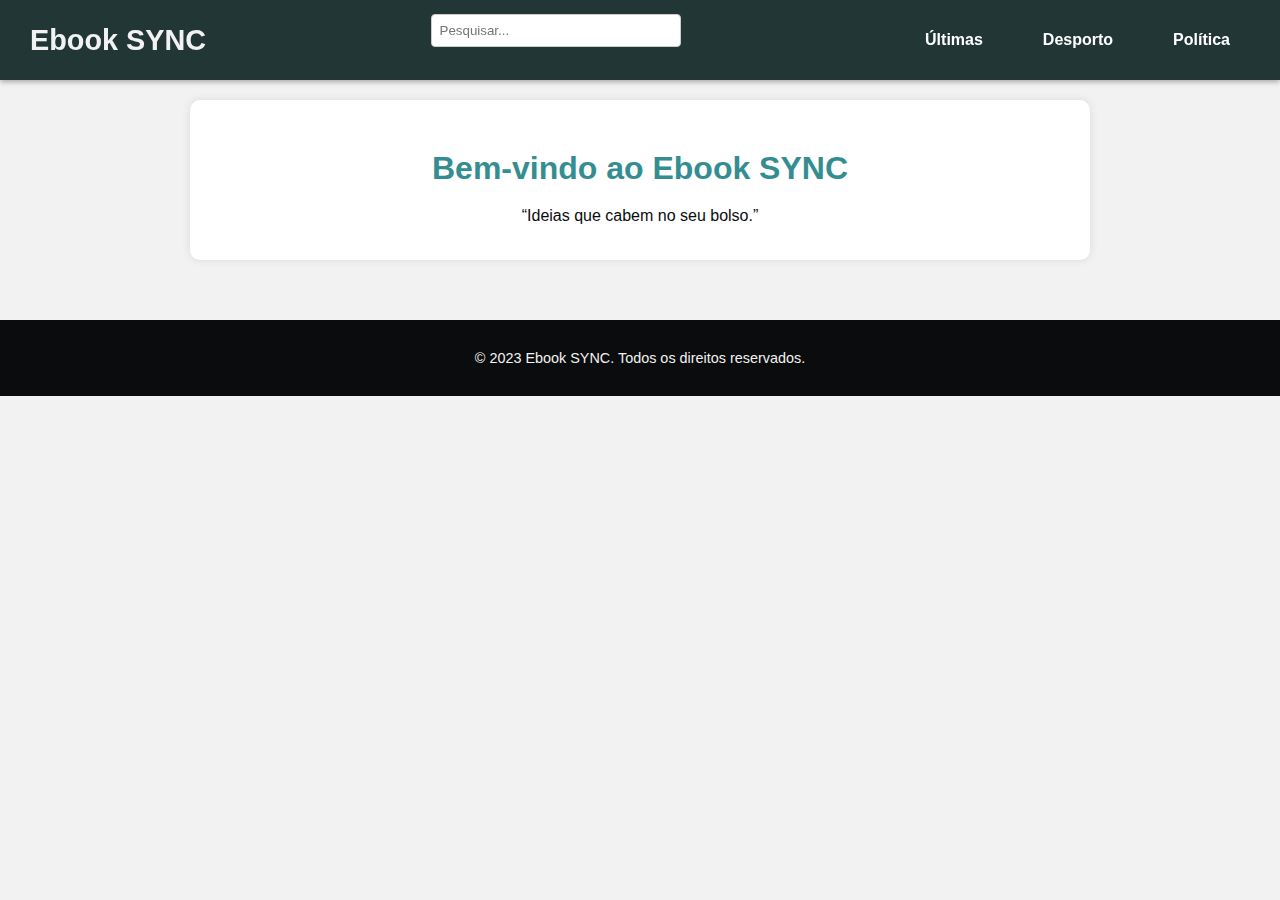
<file: index.html>
<!DOCTYPE html>
<html lang="pt-pt">
<head>
    <meta charset="UTF-8">
    <title>Ebook SYNC</title>
    <link rel="stylesheet" type="text/css" href="style.css">  
    <link rel="shortcut icon" type="image/x-icon" href="favicon_io (1)/android-chrome-192x192.png" alt="Ícone do site">
</head>

<body>
    <header>
        <h1 class="text">Ebook SYNC</h1> <!-- Adicionada classe para corresponder ao CSS original -->
        <input type="text" id="busca" placeholder="Pesquisar...">
        <nav>
            <button class="botao" onclick="window.location.href='ultimas.html'">Últimas</button>
            <button class="botao" onclick="window.location.href='desporto.html'">Desporto</button>
            <button class="botao" onclick="window.location.href='politica.html'">Política</button>    
        </nav>
    </header>

    <main>
        <h1>Bem-vindo ao Ebook SYNC</h1> <!-- Movido para main, conforme estilos CSS -->
        <article>
            <p>“Ideias que cabem no seu bolso.”</p>
        </article>
    </main>

    <footer>
        &copy; 2023 Ebook SYNC. Todos os direitos reservados. <!-- Conteúdo corrigido -->
    </footer>
</body>
</html>
</file>
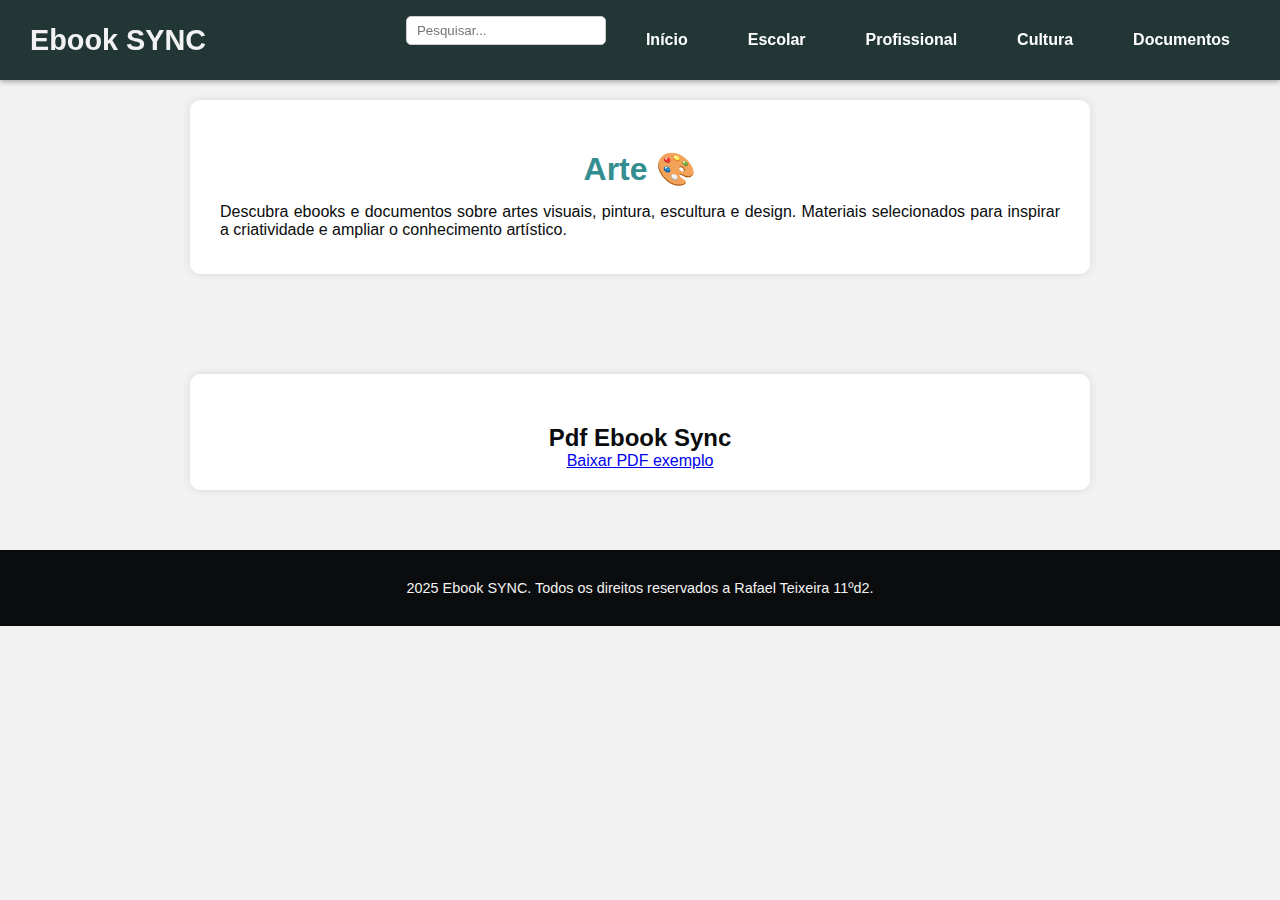
<file: arte.html>
<!DOCTYPE html>
<html lang="pt-pt">
<head>
    <meta charset="UTF-8">
    <title>Ebook SYNC</title>
    <link rel="stylesheet" type="text/css" href="style.css">  
    <link rel="shortcut icon" type="image/x-icon" href="favicon_io (1)/android-chrome-192x192.png" alt="Ícone do site">
</head>

<body>
    <header>
        <div class="header-left">
            <h1>Ebook SYNC</h1>
        </div>
        <div class="header-right">
            <input type="text" id="busca" placeholder="Pesquisar...">
        <nav>
            <button class="botao" onclick="window.location.href='index.html'">Início</button> 
            <button class="botao" onclick="window.location.href='escolar.html'">Escolar</button>
            <button class="botao" onclick="window.location.href='profissional.html'">Profissional</button>
            <button class="botao" onclick="window.location.href='cultura.html'">Cultura</button>
            <button class="botao" onclick="window.location.href='documentos.html'">Documentos</button>    
    
        </nav>
        </div>
    </header>

        <main>
            <h1>Arte 🎨</h1>
            <p>Descubra ebooks e documentos sobre artes visuais, pintura, escultura e design. Materiais selecionados para inspirar a criatividade e ampliar o conhecimento artístico.</p>
        </main>

        <main>
            <h2>Pdf Ebook Sync</h2>  
            <a href="pdf/E-book Sync - Exemplo.pdf" download="Exemplo.pdf">
                    Baixar PDF exemplo</a>

        </main>
    <footer>
        <p>2025 Ebook SYNC. Todos os direitos reservados a Rafael Teixeira 11ºd2.</p>
    </footer>
</body>
</html>
</file>
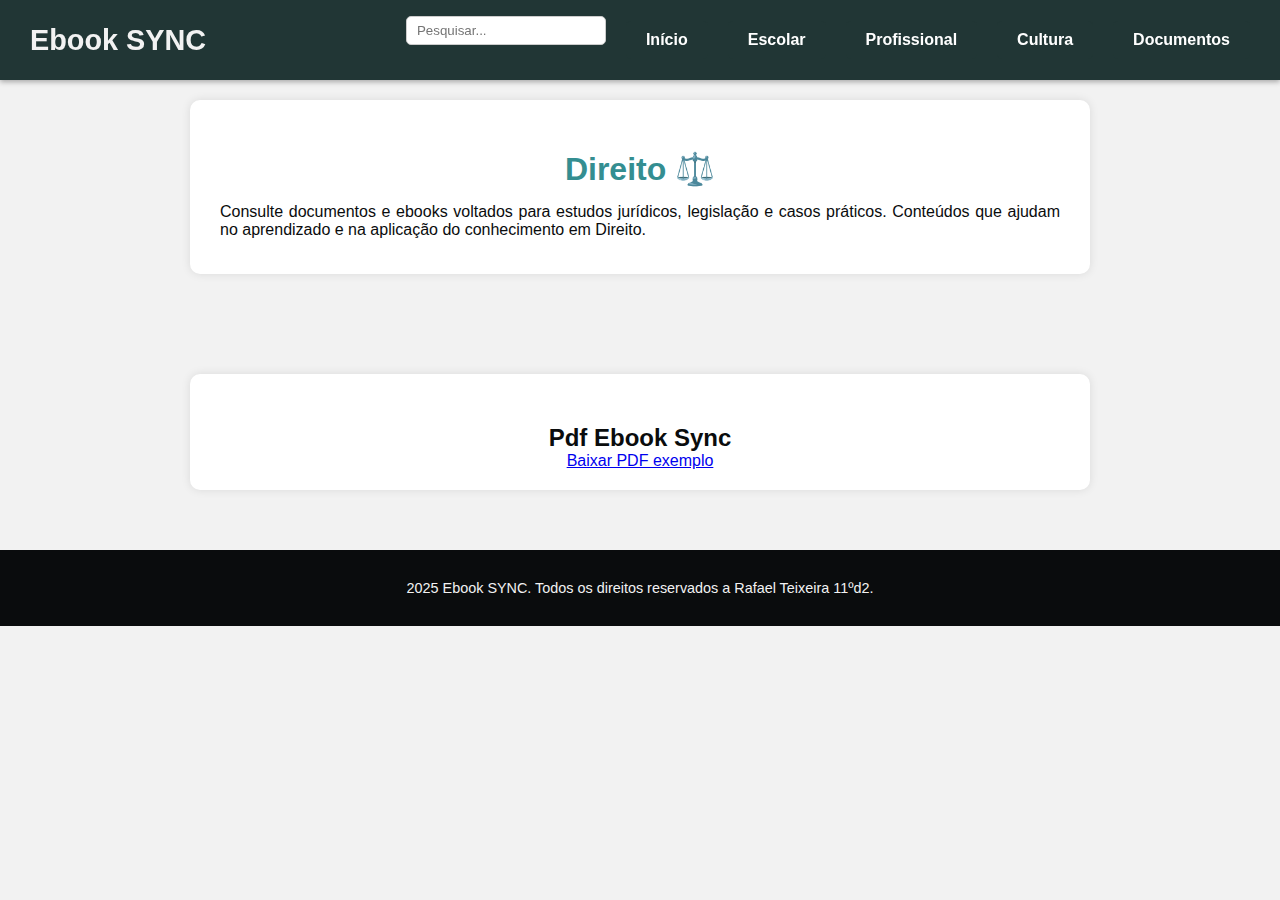
<file: direito.html>
<!DOCTYPE html>
<html lang="pt-pt">
<head>
    <meta charset="UTF-8">
    <title>Ebook SYNC</title>
    <link rel="stylesheet" type="text/css" href="style.css">  
    <link rel="shortcut icon" type="image/x-icon" href="favicon_io (1)/android-chrome-192x192.png" alt="Ícone do site">
</head>

<body>
    <header>
        <div class="header-left">
            <h1>Ebook SYNC</h1>
        </div>
        <div class="header-right">
            <input type="text" id="busca" placeholder="Pesquisar...">
        <nav>
            <button class="botao" onclick="window.location.href='index.html'">Início</button> 
            <button class="botao" onclick="window.location.href='escolar.html'">Escolar</button>
            <button class="botao" onclick="window.location.href='profissional.html'">Profissional</button>
            <button class="botao" onclick="window.location.href='cultura.html'">Cultura</button>
            <button class="botao" onclick="window.location.href='documentos.html'">Documentos</button>    
    
        </nav>
        </div>
    </header>

        <main>
            <h1>Direito ⚖️</h1>
            <p>Consulte documentos e ebooks voltados para estudos jurídicos, legislação e casos práticos. Conteúdos que ajudam no aprendizado e na aplicação do conhecimento em Direito.</p>
        </main>

        <main>
            <h2>Pdf Ebook Sync</h2>  
            <a href="pdf/E-book Sync - Exemplo.pdf" download="Exemplo.pdf">
                    Baixar PDF exemplo</a>

        </main>
    <footer>
        <p>2025 Ebook SYNC. Todos os direitos reservados a Rafael Teixeira 11ºd2.</p>
    </footer>
</body>
</html>
</file>
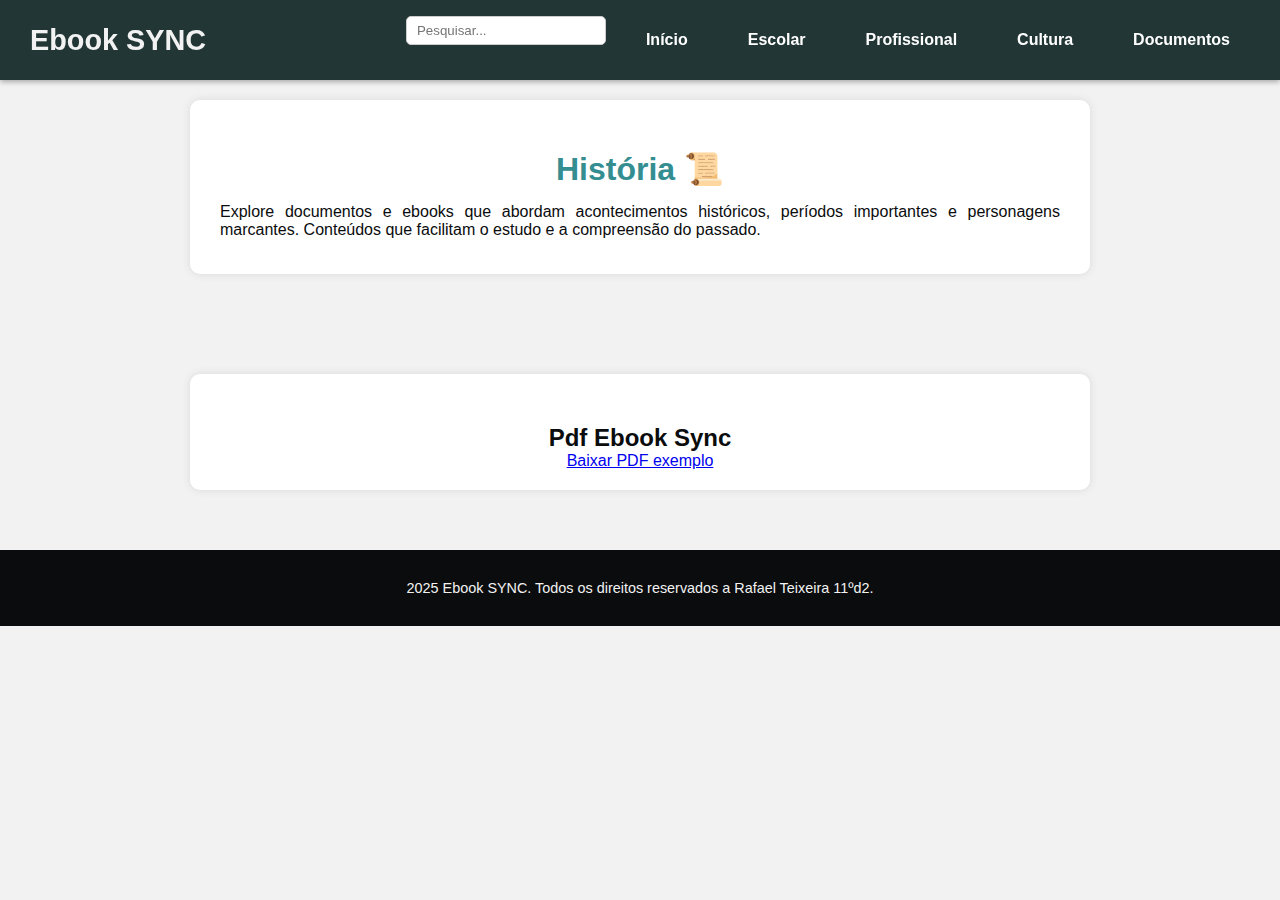
<file: historia.html>
<!DOCTYPE html>
<html lang="pt-pt">
<head>
    <meta charset="UTF-8">
    <title>Ebook SYNC</title>
    <link rel="stylesheet" type="text/css" href="style.css">  
    <link rel="shortcut icon" type="image/x-icon" href="favicon_io (1)/android-chrome-192x192.png" alt="Ícone do site">
</head>

<body>
    <header>
        <div class="header-left">
            <h1>Ebook SYNC</h1>
        </div>
        <div class="header-right">
            <input type="text" id="busca" placeholder="Pesquisar...">
        <nav>
            <button class="botao" onclick="window.location.href='index.html'">Início</button> 
            <button class="botao" onclick="window.location.href='escolar.html'">Escolar</button>
            <button class="botao" onclick="window.location.href='profissional.html'">Profissional</button>
            <button class="botao" onclick="window.location.href='cultura.html'">Cultura</button>
            <button class="botao" onclick="window.location.href='documentos.html'">Documentos</button>    
    
        </nav>
        </div>
    </header>

        <main>
            <h1>História 📜</h1>
            <p>Explore documentos e ebooks que abordam acontecimentos históricos, períodos importantes e personagens marcantes. Conteúdos que facilitam o estudo e a compreensão do passado.</p>
        </main>

        <main>
            <h2>Pdf Ebook Sync</h2>  
            <a href="pdf/E-book Sync - Exemplo.pdf" download="Exemplo.pdf">
                    Baixar PDF exemplo</a>

        </main>
    <footer>
        <p>2025 Ebook SYNC. Todos os direitos reservados a Rafael Teixeira 11ºd2.</p>
    </footer>
</body>
</html>
</file>
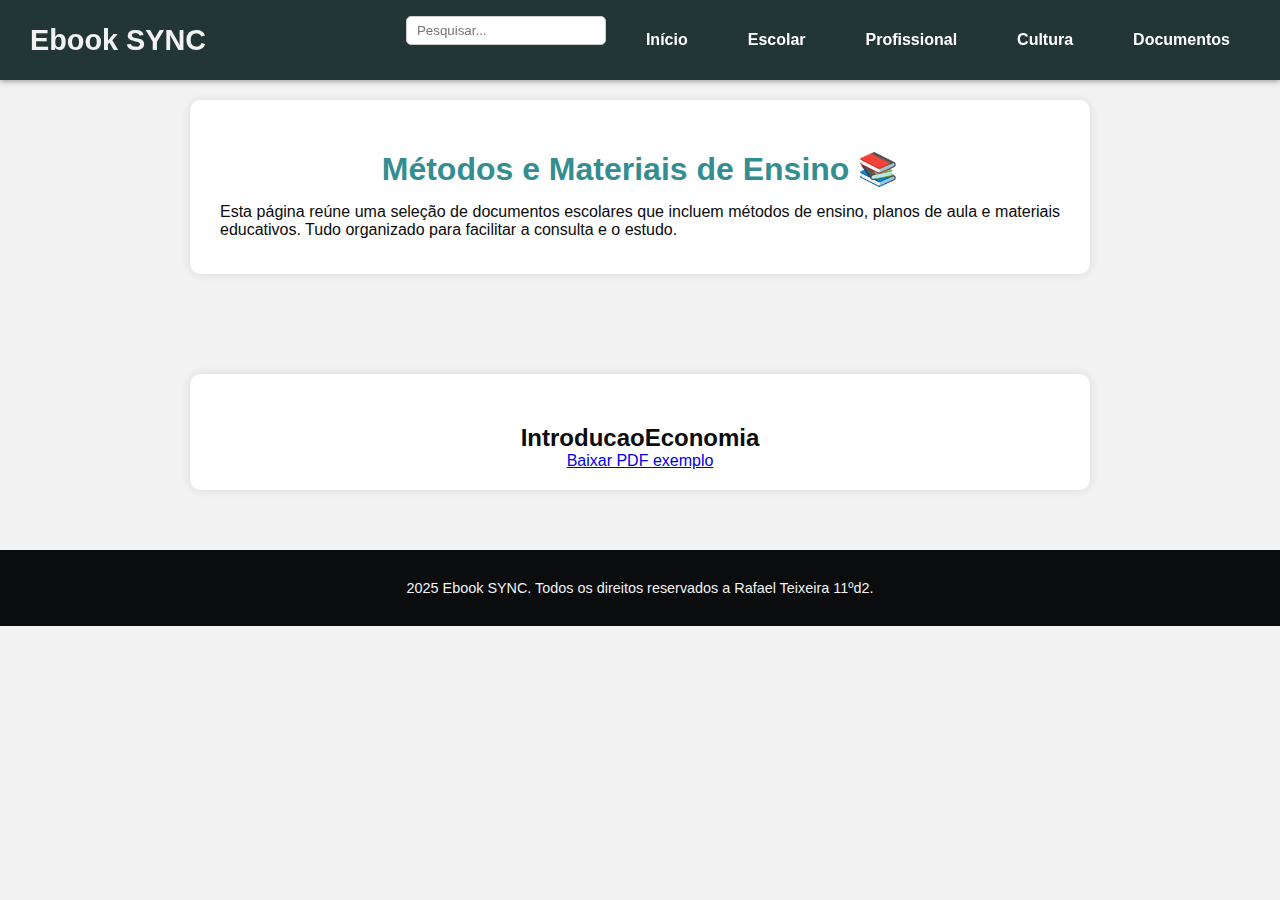
<file: metodos.html>
<!DOCTYPE html>
<html lang="pt-pt">
<head>
    <meta charset="UTF-8">
    <title>Ebook SYNC</title>
    <link rel="stylesheet" type="text/css" href="style.css">  
    <link rel="shortcut icon" type="image/x-icon" href="favicon_io (1)/android-chrome-192x192.png" alt="Ícone do site">
</head>

<body>
    <header>
        <div class="header-left">
            <h1>Ebook SYNC</h1>
        </div>
        <div class="header-right">
            <input type="text" id="busca" placeholder="Pesquisar...">
        <nav>
            <button class="botao" onclick="window.location.href='index.html'">Início</button> 
            <button class="botao" onclick="window.location.href='escolar.html'">Escolar</button>
            <button class="botao" onclick="window.location.href='profissional.html'">Profissional</button>
            <button class="botao" onclick="window.location.href='cultura.html'">Cultura</button>
            <button class="botao" onclick="window.location.href='documentos.html'">Documentos</button>    
    
        </nav>
        </div>
    </header>

        <main>
            <h1>Métodos e Materiais de Ensino 📚</h1>
            <p>
                Esta página reúne uma seleção de documentos escolares que incluem métodos de ensino, planos de aula e materiais educativos.
                Tudo organizado para facilitar a consulta e o estudo.</p>
        </main>
        <main>
            <h2>IntroducaoEconomia</h2>  
            <a href="pdf/Introdução à Economia - Gregory Mankiw.pdf" download="IntroducaoEconomia.pdf">
                    Baixar PDF exemplo</a>

        </main>
    <footer>
        <p>2025 Ebook SYNC. Todos os direitos reservados a Rafael Teixeira 11ºd2.</p>
    </footer>
</body>
</html>
</file>
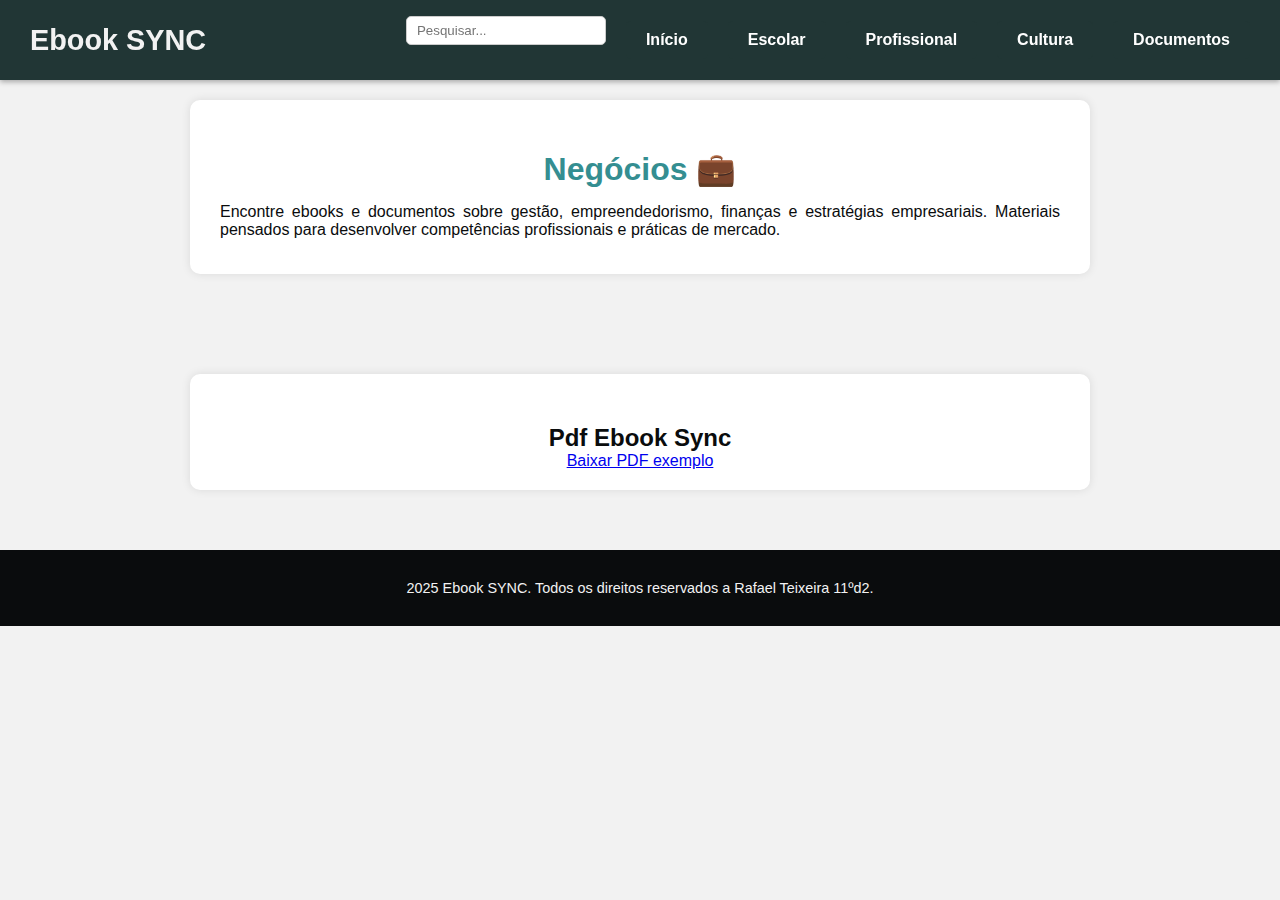
<file: negocios.html>
<!DOCTYPE html>
<html lang="pt-pt">
<head>
    <meta charset="UTF-8">
    <title>Ebook SYNC</title>
    <link rel="stylesheet" type="text/css" href="style.css">  
    <link rel="shortcut icon" type="image/x-icon" href="favicon_io (1)/android-chrome-192x192.png" alt="Ícone do site">
</head>

<body>
    <header>
        <div class="header-left">
            <h1>Ebook SYNC</h1>
        </div>
        <div class="header-right">
            <input type="text" id="busca" placeholder="Pesquisar...">
        <nav>
            <button class="botao" onclick="window.location.href='index.html'">Início</button> 
            <button class="botao" onclick="window.location.href='escolar.html'">Escolar</button>
            <button class="botao" onclick="window.location.href='profissional.html'">Profissional</button>
            <button class="botao" onclick="window.location.href='cultura.html'">Cultura</button>
            <button class="botao" onclick="window.location.href='documentos.html'">Documentos</button>    
    
        </nav>
        </div>
    </header>

        <main>
            <h1>Negócios 💼</h1>
            <p>Encontre ebooks e documentos sobre gestão, empreendedorismo, finanças e estratégias empresariais. Materiais pensados para desenvolver competências profissionais e práticas de mercado.</p>
        </main>

        <main>
            <h2>Pdf Ebook Sync</h2>  
            <a href="pdf/E-book Sync - Exemplo.pdf" download="Exemplo.pdf">
                    Baixar PDF exemplo</a>

        </main>
    <footer>
        <p>2025 Ebook SYNC. Todos os direitos reservados a Rafael Teixeira 11ºd2.</p>
    </footer>
</body>
</html>
</file>
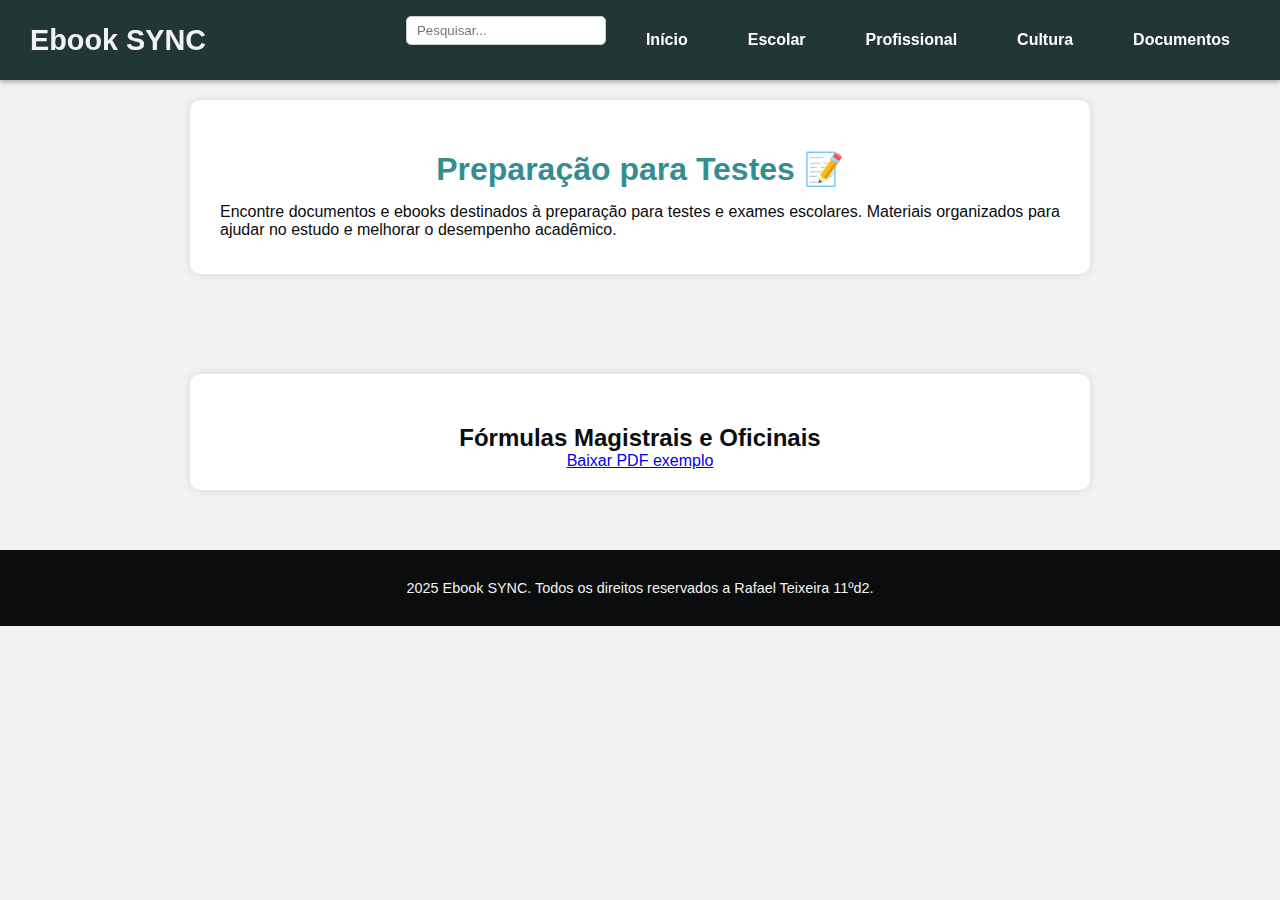
<file: testes.html>
<!DOCTYPE html>
<html lang="pt-pt">
<head>
    <meta charset="UTF-8">
    <title>Ebook SYNC</title>
    <link rel="stylesheet" type="text/css" href="style.css">  
    <link rel="shortcut icon" type="image/x-icon" href="favicon_io (1)/android-chrome-192x192.png" alt="Ícone do site">
</head>

<body>
    <header>
        <div class="header-left">
            <h1>Ebook SYNC</h1>
        </div>
        <div class="header-right">
            <input type="text" id="busca" placeholder="Pesquisar...">
        <nav>
            <button class="botao" onclick="window.location.href='index.html'">Início</button> 
            <button class="botao" onclick="window.location.href='escolar.html'">Escolar</button>
            <button class="botao" onclick="window.location.href='profissional.html'">Profissional</button>
            <button class="botao" onclick="window.location.href='cultura.html'">Cultura</button>
            <button class="botao" onclick="window.location.href='documentos.html'">Documentos</button>    
    
        </nav>
        </div>
    </header>

        <main>
            <h1>Preparação para Testes 📝</h1>
            <p>Encontre documentos e ebooks destinados à preparação para testes e exames escolares. Materiais organizados para ajudar no estudo e melhorar o desempenho acadêmico.</p>
        </main>

        <main>
            <h2>Fórmulas Magistrais e Oficinais</h2>  
            <a href="pdf/Fórmulas Magistrais e Oficinais.pdf" download="Formulas.pdf">
                    Baixar PDF exemplo</a>

        </main>
    <footer>
        <p>2025 Ebook SYNC. Todos os direitos reservados a Rafael Teixeira 11ºd2.</p>
    </footer>
</body>
</html>
</file>
<file: style.css>
:root {
    --cor-header-bg: #213635;
    --cor-header-text: #F2F2F2;
    --cor-btn-primary: #348E91;
    --cor-btn-secondary: #1C5052;
    --cor-fundo-claro: #F2F2F2;
    --cor-fundo-escuro: #0A0C0D;
    --cor-fundo-escuro-leve: #213635;
    --cor-texto-escuro: #0A0C0D;
    --cor-texto-claro: #F2F2F2;
    --font-padrao: "Arial", Helvetica, sans-serif;
    --font-destaque: "Comic Sans MS", cursive, sans-serif;
    --max-width: 1200px;
}

* {
    margin: 0;
    padding: 0;
    box-sizing: border-box;
}

input[type="text"] {
    padding: 8px;
    width: 250px;
    margin-bottom: 20px;
    border: 1px solid #ccc;
    border-radius: 4px;
   
}

body {
    font-family: var(--font-padrao);
    background-color: var(--cor-fundo-claro);
    color: var(--cor-texto-escuro);

}

header {
    position: fixed;
    top: 0;
    width: 100%;
    background-color: var(--cor-header-bg);
    color: var(--cor-header-text);
    height: 80px;
    padding: 0 30px;
    display: flex;
    align-items: center;
    justify-content: space-between; /* já está ok */
    box-shadow: 0 2px 5px rgba(0, 0, 0, 0.3);
}

/* Containers dentro do header */
.header-left {
    display: flex;
    align-items: center;
}

.header-right {
    display: flex;
    align-items: center;
    gap: 20px; /* espaço entre input e nav */
}

/* Ajuste do input */
.header-right #busca {
    width: 200px;
    padding: 6px 10px;
    border-radius: 5px;
    border: 1px solid #ccc;
}

header h1 {
    font-family: var(--font-destaque);
    font-size: 1.8rem;
    font-weight: bold;
}

nav {
    display: flex;
    gap: 20px;
}

nav button {
    padding: 10px 20px;
    background-color: var(--cor-header-bg);
    color: white;
    border: none;
    border-radius: 5px;
    cursor: pointer;
    font-family: var(--font-destaque);
    font-weight: bold;
    font-size: 1rem;
    transition: background-color 0.3s;
}

nav button:hover {
    background-color: var(--cor-header-bg);
}

nav button:active {
    background-color: var(--cor-btn-secondary);
}

cx1 {
    padding: 150px 30px 20px; /* Similar padding to main */
    max-width: 900px;          /* Set max width to 900px for consistency */
    margin: 40px auto;         /* Center align the container with margin */
    background: white;         /* Set background to white */
    border-radius: 10px;       /* Round the corners */
    text-align: center;        /* Center the text */
    box-shadow: 0 0 10px rgb(0 0 0 / 0.1); /* Add a soft shadow */
}

main {
    padding: 50px 30px 20px;  /* A similar amount of padding */
    max-width: 900px;          /* Ensures both have the same width */
    margin: 40px auto;         /* Center align main content */
    background: white;         /* White background */
    border-radius: 10px;       /* Rounded corners */
    text-align: center;        /* Center text */
    box-shadow: 0 0 10px rgb(0 0 0 / 0.1); /* Soft shadow */
    margin-top: 100px;
}

main h1 {
    color: var(--cor-btn-primary);
    font-family: var(--font-destaque);
    margin-bottom: 15px;
}
main p {
    color: var(--cor-texto-escuro);
    font-family: var(--font-padrao);
    margin-bottom: 15px;
    text-align: justify;
    font-size: 16px;
}


img {
    width: 100%;
    height: auto;
    display: block;
    margin: 0;
    padding: 0;
    
}

li {
    list-style: none;
    text-align: center;
}
li img {
    width: 160px;
    height: 160px;
    display: block;
    margin: 0 auto 6px auto;
}

footer {
    background-color: var(--cor-fundo-escuro);
    color: var(--cor-texto-claro);
    text-align: center;
    padding: 30px 20px;
    font-size: 0.9rem;
    user-select: none;
    margin-top: 60px;
}

.class-card {
    width: 100%;
    max-width: 380px;
    height: 420px;
    background-size: cover;
    background-position: center;
    background-repeat: no-repeat;

    border-radius: 15px;
    margin: 20px auto;

    position: relative;
    overflow: hidden;

    display: flex;
    align-items: flex-end;
    justify-content: center;

    padding-bottom: 20px;
    cursor: pointer;

    transition: transform 0.3s ease;
}

.class-card:hover {
    transform: scale(1.03);
}

.class-card span {
    background: rgba(255, 255, 255, 0.85);
    padding: 10px 20px;
    border-radius: 25px;
    font-weight: bold;
    color: #000;
}

article {
    display: flex;
    justify-content: center;
    gap: 25px;
    margin-top: 20px;
}

.class-card {
    flex: 1;
    max-width: 380px;
}
.class-card[data-img="1"] {
    background-image: url("Imgs/materiais\ de\ ensino.png");
}

.class-card[data-img="2"] {
    background-image: url("Imgs/Preparação\ para\ Testes.png");
}


.class-card[data-img="3"] {
    background-image: url("Imgs/arte.png");
}
.class-card[data-img="4"] {
    background-image: url("Imgs/historia.png");
}

.class-card[data-img="5"] {
    background-image: url("Imgs/negocios.png");
}
.class-card[data-img="6"] {
    background-image: url("Imgs/direito.png");
}
</file>
